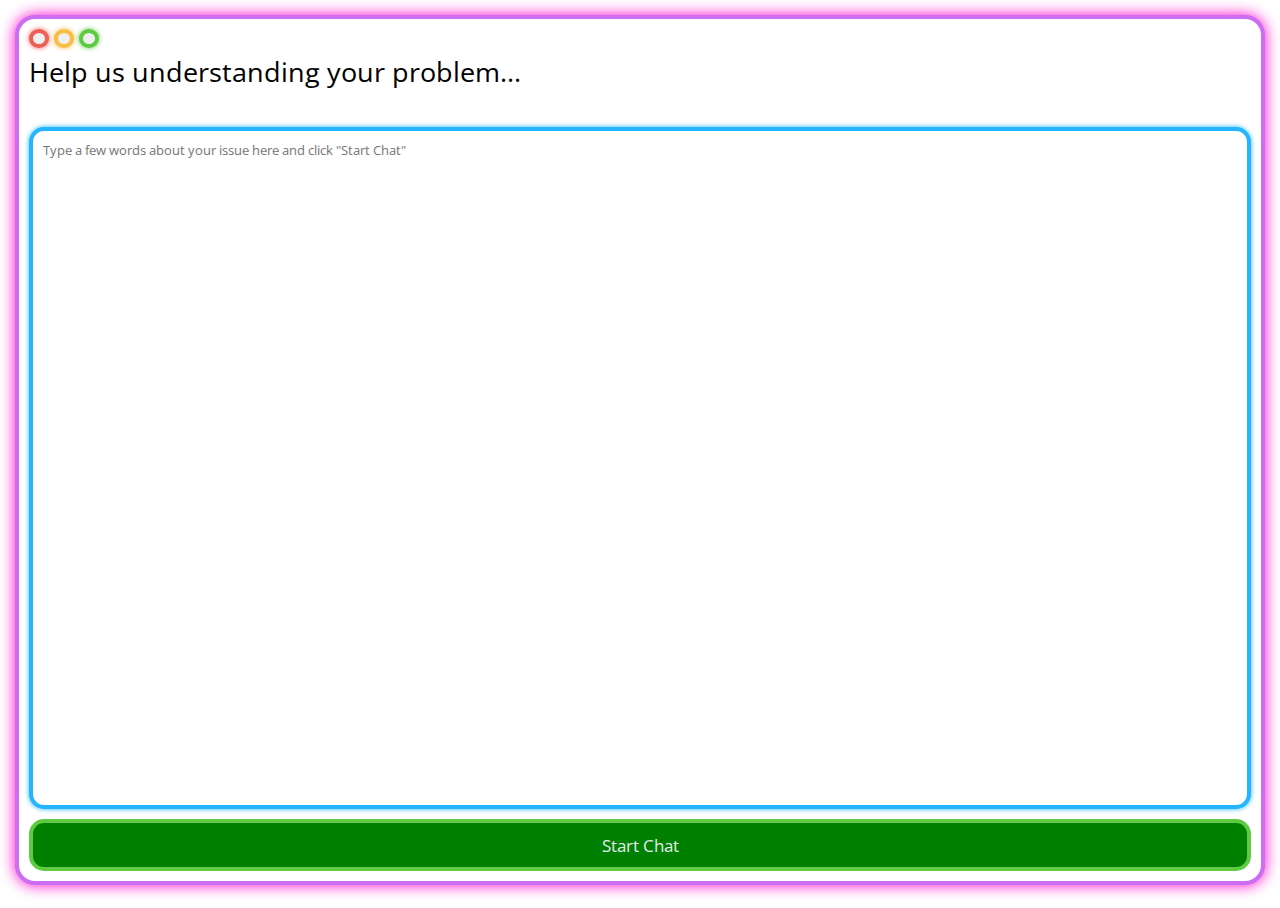
<file: chatApp/chatApp.html>
<!DOCTYPE html>
<html>

<head>

    <link rel="stylesheet" href="https://fonts.googleapis.com/css?family=Open+Sans">
    <link rel="stylesheet" type="text/css" href="./chatApp.css">

    <link rel="stylesheet" type="text/css" href="./components/toolbar/toolbar.css">
    <link rel="stylesheet" type="text/css" href="./components/welcome/welcome.css">
    <link rel="stylesheet" type="text/css" href="./components/chat/chat.css">

    <link rel="stylesheet" type="text/css" href="./components/messageBox/messageBox.css">

    <script type="module" src="./index.js"></script>
</head>

<body>
    <div id="main">
        <div class="toolbar"></div>
        <div class="welcome"></div>
        <div class="chat"></div>
    </div>
</body>

</html>
</file>
<file: chatApp/chatApp.css>
html,
body {
    width: 100%;
    height: 100%;
    /* TODO: find better approach */
    overflow: hidden;
}

#main {
    position: absolute;
    top: 0;
    bottom: 0;
    left: 0;
    right: 0;
    margin: 15px;
    border: 4px solid #CB6EF2;
    border-radius: 20px;
    box-shadow: 0px 0px 15px #FF00CC;
    background-color: white;
    display: flex;
    flex-direction: column;
}
</file>
<file: chatApp/components/toolbar/toolbar.css>
.toolbar {
    line-height: 15px;
    height: 15px;
    padding-left: 10px;
    margin: 10px 0px;
    flex: none;
}

.toolbar .toolbar-button {
    border-radius: 50%;
    width: 19px;
    height: 19px;
    cursor: pointer;
}

.toolbar .toolbar-button.close {
    border: 4px solid #EE5F56;
    box-shadow: 0px 0px 5px #EE5F56;
}

.toolbar .toolbar-button.minimize {
    border: 4px solid #F8BD45;
    box-shadow: 0px 0px 5px #F8BD45;
    margin-left: 5px;
}

.toolbar .toolbar-button.expand {
    border: 4px solid #5ECB43;
    box-shadow: 0px 0px 5px #5ECB43;
    margin-left: 5px;
}

.toolbar .toolbar-button:focus {
    outline: none;
}

.toolbar .toolbar-button:hover {
    opacity: 0.7;
}
</file>
<file: chatApp/components/welcome/welcome.css>
.welcome {
    padding: 0 10px 0 10px;
    min-height: 0;
    height: calc(100% - 35px);
    display: flex;
    flex-direction: column;
}

.welcome.hidden {
    display: none;
}

.welcome .header .title {
    font: 20pt 'Open Sans', Verdana, sans-serif;
    margin-top: 0px;
    margin-right: 50px;
}

.welcome .start-chat-button {
    width: 100%;
    background-color: green;
    border: 4px solid #5ECB43;
    border-radius: 15px;
    font: 13pt 'Open Sans', Verdana, sans-serif;
    color: rgba(228, 233, 237, 1);
    cursor: pointer;
    padding: 10px 3px;
    flex: 0 0 auto;
    margin-bottom: 10px;
}

.welcome .start-chat-button:hover {
    opacity: 0.7;
}

.welcome .start-chat-button:active {
    opacity: 0.9;
}

.welcome .start-chat-button:focus {
    outline: none;
}

.welcome .message-box:focus {
    outline: none;
}

.welcome .message-box-holder {
    height: 100%;
    margin: 10px 0;
}
</file>
<file: chatApp/components/chat/chat.css>
@font-face {
    font-family: 'OpenSans';
    src: url('fonts/OpenSans-Regular.ttf') format('truetype');
  }

.chat {
    display: none;
    padding: 0 10px 0 10px;
    height: 100%;
}

.chat.visible {
    display: flex;
    flex-direction: column;
}

.chat .header {
    flex: none;
}

.chat .header .title {
    font: 20pt 'OpenSans', Verdana, sans-serif;
    margin: 0px;
}

.chat .header .description {
    font: 10pt 'OpenSans', Verdana, sans-serif;
    margin: 0px;
    opacity: 0.6;
}

.chat .message-box:focus {
    outline: none;
}

.chat .message-list {
    display: flex;
    flex-direction: column;
    flex: 1 0 auto;
    /* Hack */
    height: 0px;
    width: 100%;
    overflow-y: auto;
}

.chat .message-list .msg-item {
    max-width: 60%;
    word-wrap: break-word;
    margin: 6px;
    border-radius: 10px;
    box-shadow: 0px 0px 5px #A2A2A2;
    padding: 7px;
    font: 10pt 'OpenSans', Verdana, sans-serif;
    color: rgba(0, 0, 0, 0.6);
    
}

.chat .message-list .msg-item.sent {
    align-self: flex-end;
    background-color: #AFFFE6;
}

.chat .message-list .msg-item.recieved {
    align-self: flex-start;
    background-color: #FFFCAF;
}

.chat .message-input {
    flex: none;
    height: 50px;
    margin-bottom: 10px;
}
</file>
<file: chatApp/components/messageBox/messageBox.css>
.message-box {
    height: 100%;
    width: 100%;
    resize: none;
    box-sizing: border-box;
    border: 4px solid #25B5FF;
    border-radius: 15px;
    box-shadow: 0px 0px 5px #25B5FF;
    padding: 10px;
    font: 10pt 'Open Sans', Verdana, sans-serif;
    color: rgba(0, 0, 0, 0.7);
}
</file>
